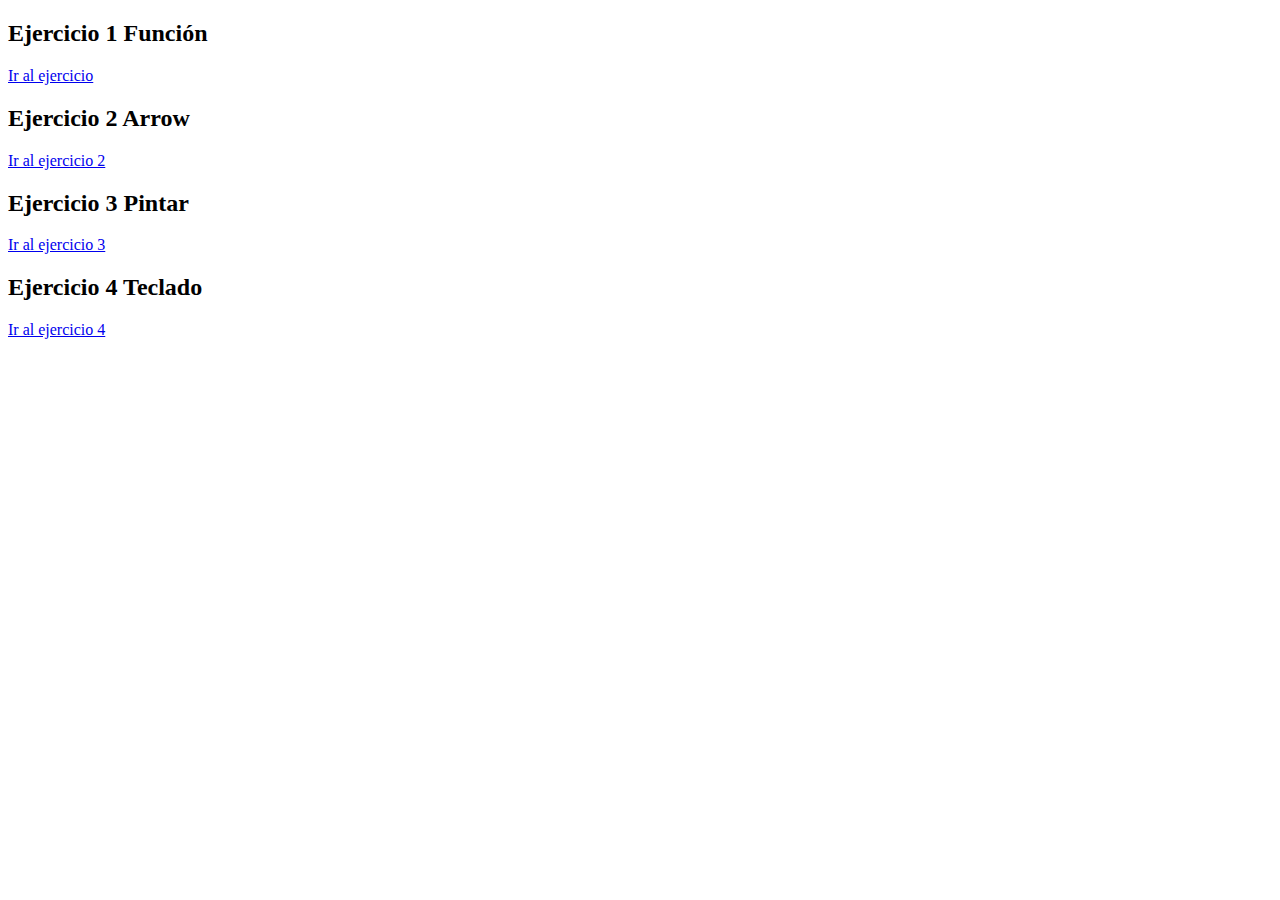
<file: index.html>
<!DOCTYPE html>
<html lang="en">
<head>
    <meta charset="UTF-8">
    <meta name="viewport" content="width=device-width, initial-scale=1.0">
    <title>Document</title>
</head>
<body>
<div>
    <h2>Ejercicio 1 Función</h2>
    <p><a href="./funcion.html" target="_blank">Ir al ejercicio</a></p>
</div>

<div>
    <h2>Ejercicio 2 Arrow</h2>
    <p><a href="./arrow.html" target="_blank">Ir al ejercicio 2</a></p>
</div>

<div>
    <h2>Ejercicio 3 Pintar</h2>
    <p><a href="./pintar.html" target="_blank">Ir al ejercicio 3</a></p>
</div>

<div>
    <h2>Ejercicio 4 Teclado</h2>
    <p><a href="./teclado.html" target="_blank">Ir al ejercicio 4</a></p>
</div>
    
</body>
</html>
</file>
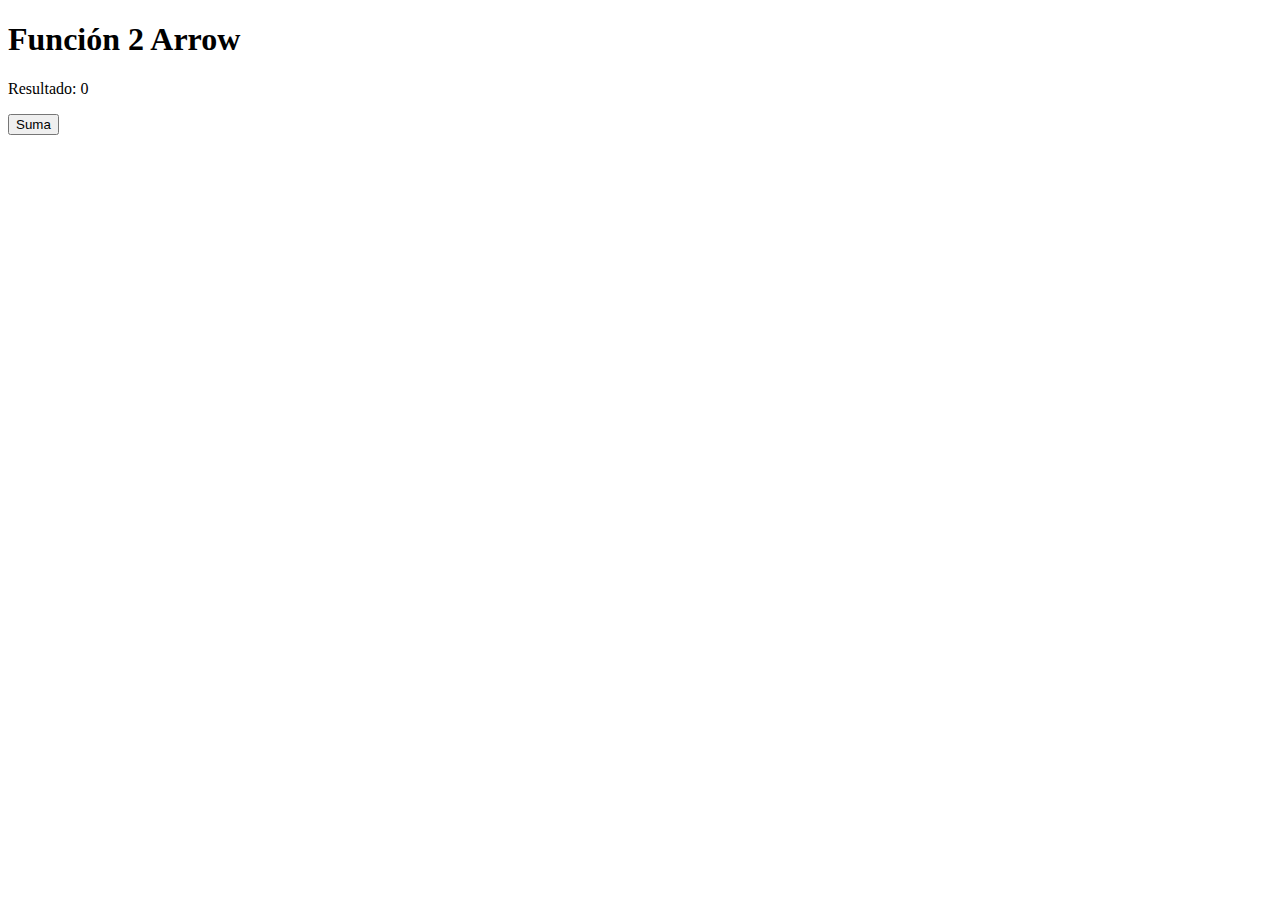
<file: arrow.html>
<!DOCTYPE html>
<html lang="en">
  <head>
    <meta charset="UTF-8" />
    <meta name="viewport" content="width=device-width, initial-scale=1.0" />
    <title>Arrow</title>
  </head>
  <body>
    <h1>Función 2 Arrow</h1>
    <p>Resultado: <span id="resultadoS">0</span></p>
    <button onclick="mostrarResultadoSuma()">Suma</button>
  </body>
  <script src="./assets/js/2_arrow.js"></script>
</html>
</file>
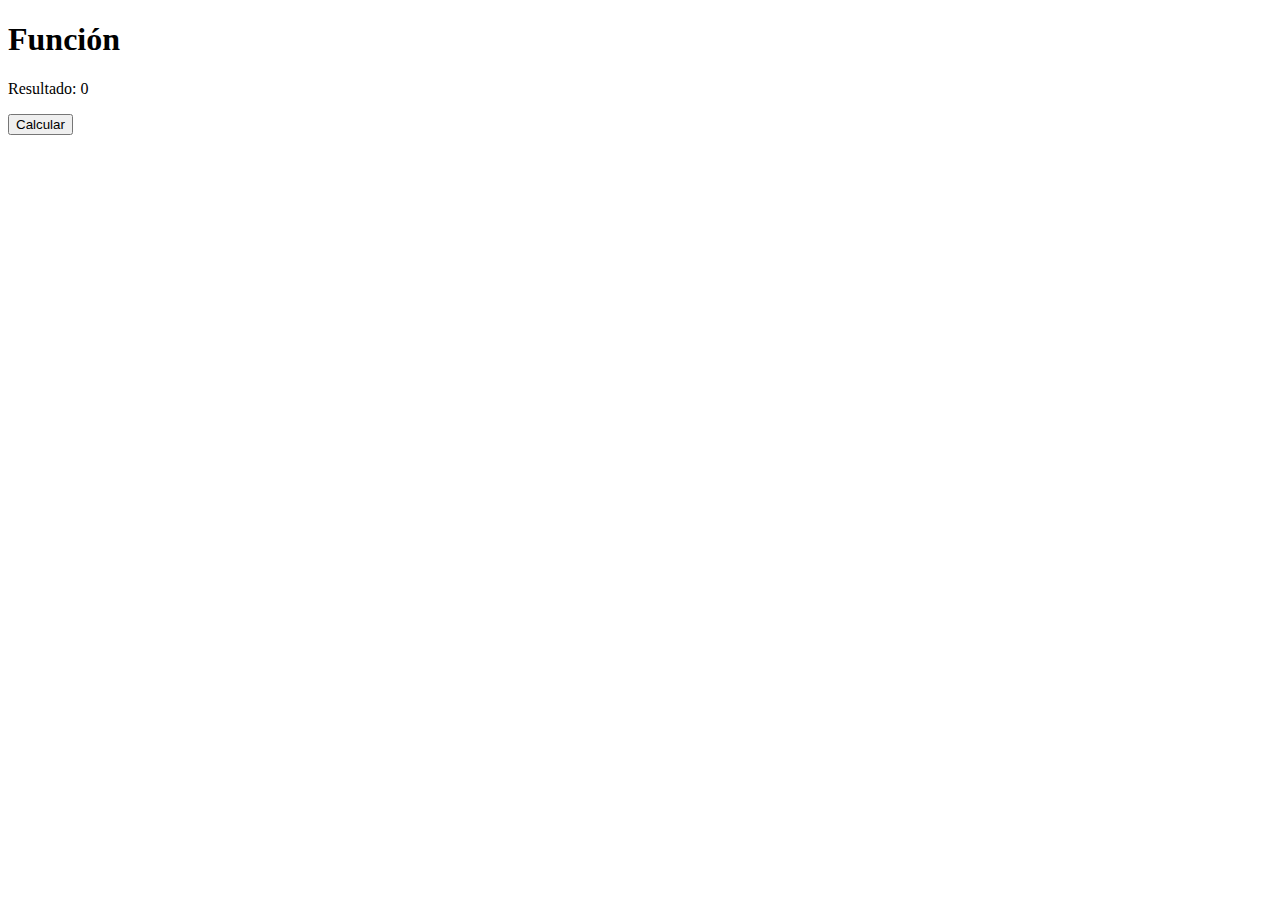
<file: funcion.html>
<!DOCTYPE html>
<html lang="en">
  <head>
    <meta charset="UTF-8" />
    <meta name="viewport" content="width=device-width, initial-scale=1.0" />
    <title>Función</title>
  </head>
  <body>
    <div class="funcion">
      <h1>Función</h1>
      <p>Resultado: <span id="resultado">0</span></p>
      <button onclick="mostrarResultado()">Calcular</button>
    </div>
  </body>
  <script src="./assets/js/1_funcion.js"></script>
</html>
</file>
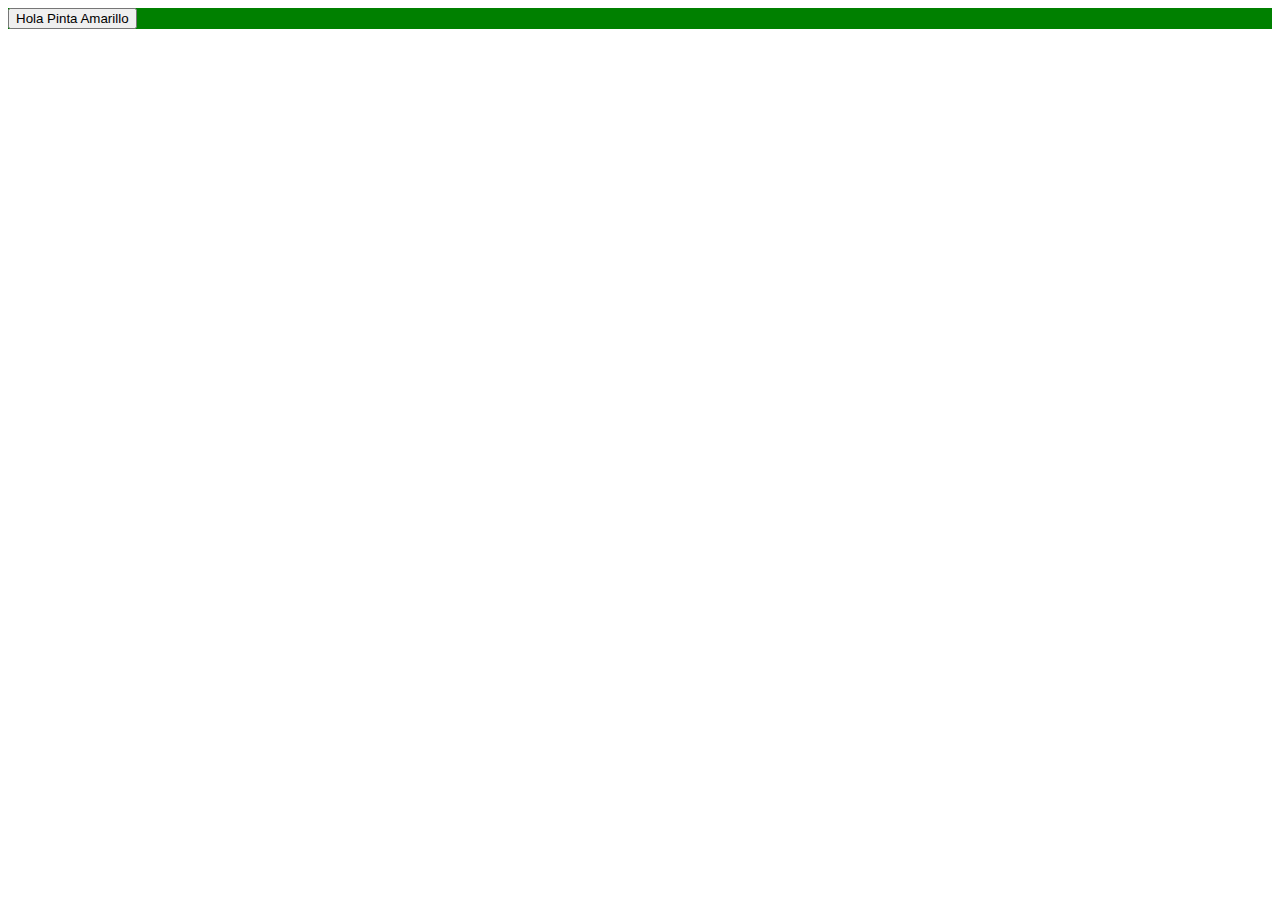
<file: pintar.html>
<!DOCTYPE html>
<html lang="en">
<head>
    <meta charset="UTF-8">
    <meta name="viewport" content="width=device-width, initial-scale=1.0">
    <title>Pintar</title>
</head>
<body>
    <div id="ele1">
        <button id="btn">Hola Pinta Amarillo</button>
    </div>
    
    <script src="./assets/js/script.js"></script>
</body>
</html>
</file>
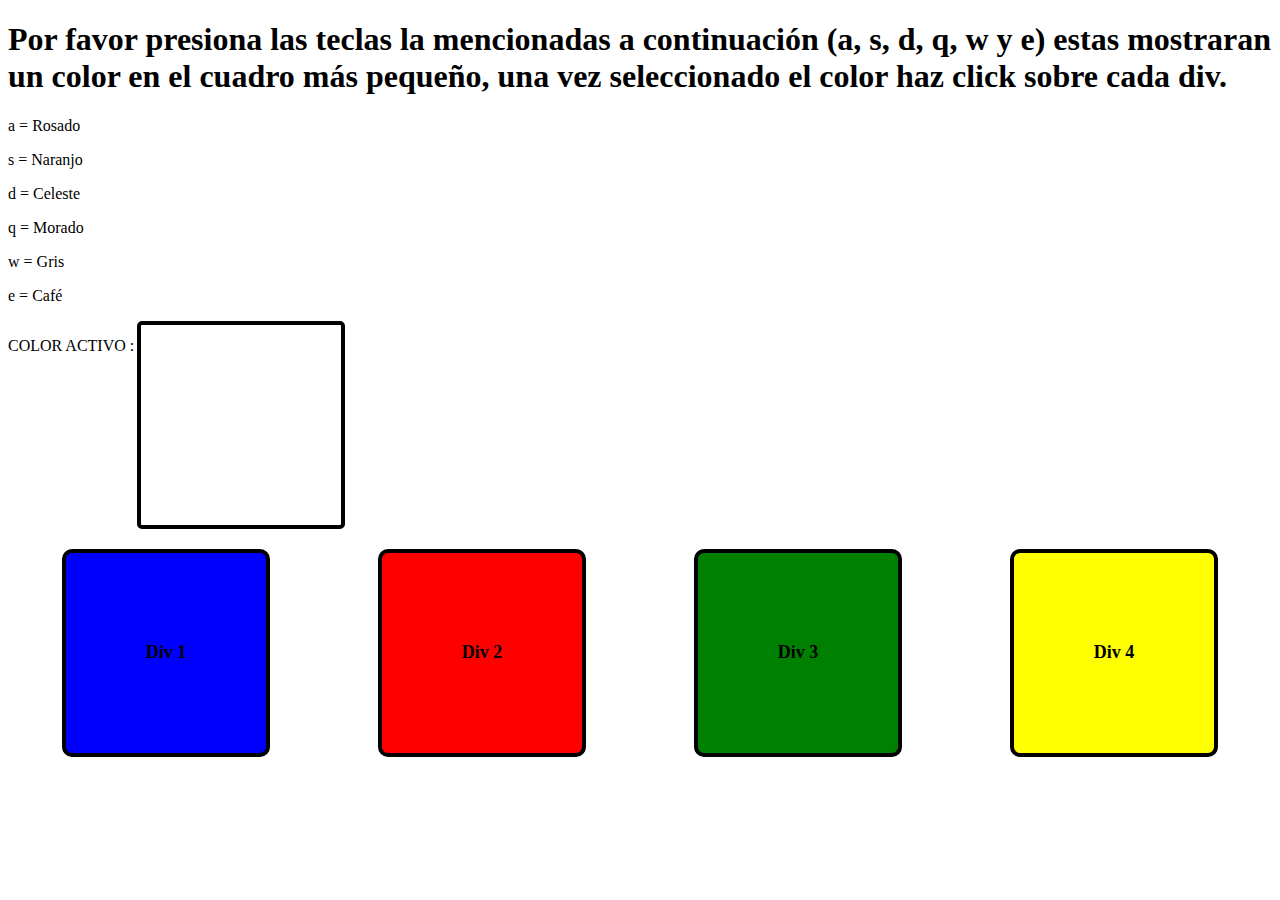
<file: teclado.html>
<!DOCTYPE html>
<html lang="en">
  <head>
    <meta charset="UTF-8" />
    <meta http-equiv="X-UA-Compatible" content="IE=edge" />
    <meta name="viewport" content="width=device-width, initial-scale=1.0" />
    <link rel="stylesheet" href="./assets/css/style.css" />
    <title>Desafío 3 - Funciones</title>
  </head>
  <body>
    
    <div class="container">
      <h1>
        Por favor presiona las teclas la mencionadas a continuación (a, s, d, q, w y e) estas mostraran un color en el cuadro más pequeño, una vez seleccionado el color haz click sobre cada div.
      </h1>
      <p>a = Rosado</p>
      <p>s = Naranjo</p>
      <p>d = Celeste</p>
      <p>q = Morado</p>
      <p>w = Gris</p>
      <p>e = Café</p>
      <div class="activeColor">
        <p>COLOR ACTIVO :</p>
        <div id="aColor"></div>
      </div>
      <div class="colorContainer">
        <div class="div" id="div1">Div 1</div>
        <div class="div" id="div2">Div 2</div>
        <div class="div" id="div3">Div 3</div>
        <div class="div" id="div4">Div 4</div>
      </div>
    </div>
    <script src="./assets/js/script2.js"></script>
  </body>
</html>
</file>
<file: assets/css/style.css>
.div{
    width: 200px;
    height: 200px;
}
.activeColor{
    display: flex;
}
.activeColor > div{
    width: 200px;
    height: 200px;
    margin-bottom: 20px;
    margin-left: 3px;
    border: 2px solid lightgray;
    border-radius: 5px;
    border: 4px solid black;
}

.colorContainer{
    display: flex;
    justify-content: space-around;
    text-align: center;
}
.colorContainer > .div{
    display:flex;
    justify-content: center;
    align-items: center;
    font-weight: bold;
    font-size: large;
    border: 4px solid black;
    border-radius: 10px;
}

#div1{
    background-color: blue;
}

#div2{
    background-color: red;
}

#div3{
    background-color: green;
}

#div4{
    background-color: yellow;
}
</file>
